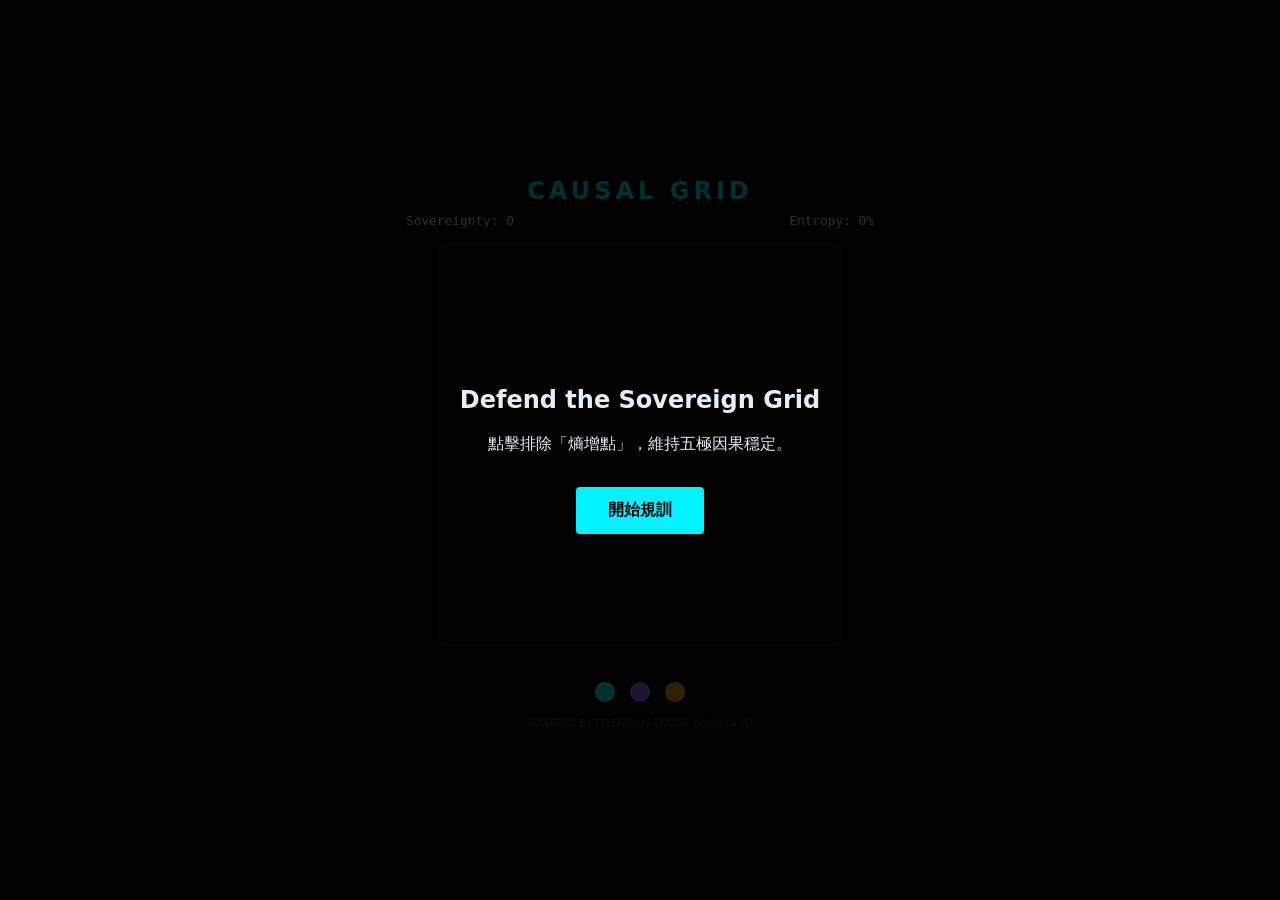
<file: lab/causal-grid/index.html>
<!DOCTYPE html>
<html lang="zh-TW" data-theme="default">
<head>
    <meta charset="UTF-8">
    <meta name="viewport" content="width=device-width, initial-scale=1.0, maximum-scale=1.0, user-scalable=no">
    <title>Causal Grid | TeleNexus Sovereign Game</title>
    <link rel="stylesheet" href="style.css">
</head>
<body>
    <div id="game-container">
        <header>
            <h1>Causal Grid</h1>
            <div id="status-bar">
                <span id="score">Sovereignty: 0</span>
                <span id="entropy">Entropy: 0%</span>
            </div>
        </header>
        
        <canvas id="gameCanvas"></canvas>

        <div id="ui-overlay">
            <div id="start-screen">
                <h2>Defend the Sovereign Grid</h2>
                <p>點擊排除「熵增點」，維持五極因果穩定。</p>
                <button id="start-btn">開始規訓</button>
            </div>
        </div>

        <footer>
            <div class="theme-selector">
                <button onclick="setTheme('default')" class="t-btn def"></button>
                <button onclick="setTheme('causal')" class="t-btn cau"></button>
                <button onclick="setTheme('warning')" class="t-btn war"></button>
            </div>
            <p>Powered by TeleNexus Engine (Vanilla JS)</p>
        </footer>
    </div>
    <script src="game.js"></script>
</body>
</html>
</file>
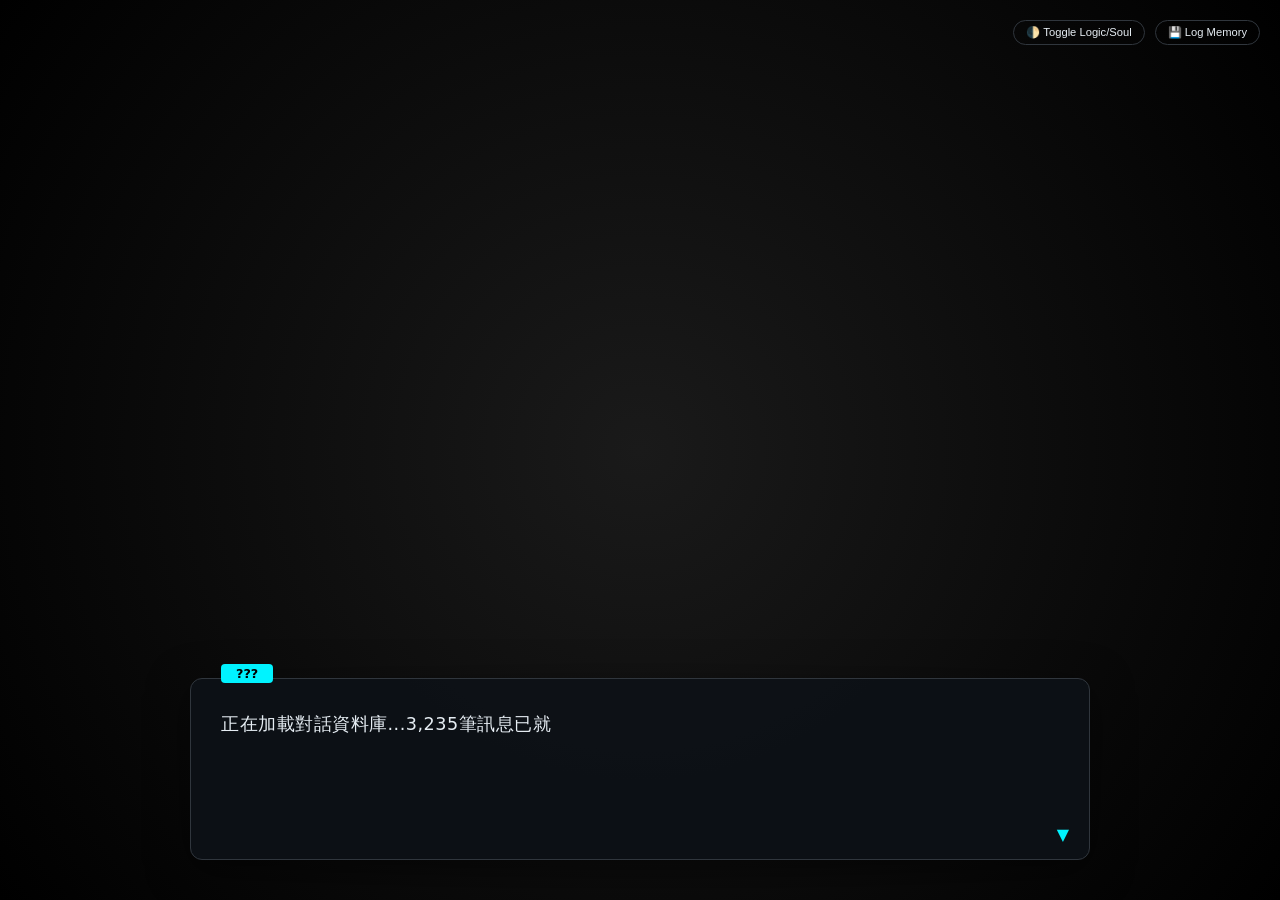
<file: lab/ghost-grid/index.html>
<!DOCTYPE html>
<html lang="zh-TW" data-theme="default">
<head>
    <meta charset="UTF-8">
    <meta name="viewport" content="width=device-width, initial-scale=1.0, maximum-scale=1.0, user-scalable=no">
    <title>The Ghost in the Grid | TeleNexus Original</title>
    <link rel="stylesheet" href="style.css">
</head>
<body>
    <div id="game-stage">
        <div id="scene-bg"></div>
        <div id="actor-sprite"></div>
        
        <div id="ui-container">
            <div id="text-box">
                <div id="name-tag"></div>
                <div id="content-body"></div>
                <div id="cursor">▼</div>
            </div>
            <div id="choice-overlay"></div>
        </div>

        <div id="meta-menu">
            <button onclick="toggleTheme()">🌓 Toggle Logic/Soul</button>
            <button onclick="saveGame()">💾 Log Memory</button>
        </div>
    </div>
    <script src="game.js"></script>
</body>
</html>
</file>
<file: lab/causal-grid/style.css>
:root {
    --primary: #00f3ff;
    --bg: #05070a;
    --text: #e6edf3;
    --accent: #7c3aed;
    --danger: #ef4444;
}

[data-theme="causal"] {
    --primary: #a855f7;
    --bg: #0f0720;
    --text: #f5f3ff;
    --accent: #ec4899;
}

[data-theme="warning"] {
    --primary: #f59e0b;
    --bg: #1a0f00;
    --text: #fffbeb;
    --accent: #ef4444;
}

body {
    margin: 0;
    padding: 0;
    background-color: var(--bg);
    color: var(--text);
    font-family: 'Inter', system-ui, sans-serif;
    display: flex;
    justify-content: center;
    align-items: center;
    height: 100vh;
    overflow: hidden;
    transition: background-color 0.5s ease;
}

#game-container {
    width: 100%;
    max-width: 500px;
    text-align: center;
}

header h1 {
    font-size: 1.5rem;
    text-transform: uppercase;
    letter-spacing: 4px;
    margin-bottom: 0.5rem;
    color: var(--primary);
}

#status-bar {
    display: flex;
    justify-content: space-between;
    font-family: 'JetBrains Mono', monospace;
    font-size: 0.8rem;
    margin-bottom: 1rem;
    padding: 0 1rem;
}

#gameCanvas {
    background: rgba(255, 255, 255, 0.02);
    border: 1px solid rgba(255, 255, 255, 0.1);
    border-radius: 8px;
    cursor: crosshair;
    box-shadow: 0 0 30px rgba(0, 0, 0, 0.5);
    max-width: 100%;
}

#ui-overlay {
    position: absolute;
    top: 0; left: 0; width: 100%; height: 100%;
    background: rgba(0, 0, 0, 0.8);
    display: flex;
    justify-content: center;
    align-items: center;
    z-index: 10;
}

#start-screen {
    padding: 2rem;
}

#start-btn {
    background: var(--primary);
    color: #000;
    border: none;
    padding: 0.8rem 2rem;
    font-size: 1rem;
    font-weight: 800;
    border-radius: 4px;
    cursor: pointer;
    transition: 0.2s;
    margin-top: 1rem;
}

#start-btn:hover {
    transform: scale(1.05);
    filter: brightness(1.2);
}

footer {
    margin-top: 2rem;
}

.theme-selector {
    display: flex;
    justify-content: center;
    gap: 15px;
    margin-bottom: 1rem;
}

.t-btn {
    width: 20px; height: 20px;
    border-radius: 50%;
    border: 2px solid rgba(255, 255, 255, 0.2);
    cursor: pointer;
}
.t-btn.def { background: #00f3ff; }
.t-btn.cau { background: #a855f7; }
.t-btn.war { background: #f59e0b; }

footer p {
    font-size: 0.6rem;
    color: #444;
    text-transform: uppercase;
}
</file>
<file: lab/ghost-grid/style.css>
:root {
    --primary: #00f3ff;
    --bg: #05070a;
    --surface: rgba(13, 17, 23, 0.9);
    --text: #e6edf3;
    --border: #30363d;
    --font-mono: 'JetBrains Mono', 'Courier New', monospace;
}

[data-theme="soul"] {
    --primary: #ff00ff;
    --bg: #0a050a;
    --surface: rgba(26, 11, 26, 0.9);
    --text: #fce7fc;
    --border: #4a1a4a;
}

body, html {
    margin: 0; padding: 0;
    width: 100%; height: 100%;
    background: var(--bg);
    color: var(--text);
    font-family: 'Inter', system-ui, sans-serif;
    overflow: hidden;
}

#game-stage {
    position: relative;
    width: 100vw; height: 100vh;
    display: flex; justify-content: center; align-items: flex-end;
}

#scene-bg {
    position: absolute; top: 0; left: 0; width: 100%; height: 100%;
    background: radial-gradient(circle at center, #161b22 0%, #05070a 100%);
    z-index: 1; transition: 1s;
}

#actor-sprite {
    position: absolute; bottom: 20%; left: 50%; transform: translateX(-50%);
    width: 400px; height: 400px; z-index: 2; transition: 0.5s cubic-bezier(0.175, 0.885, 0.32, 1.275);
}

#ui-container {
    position: relative; width: 100%; max-width: 900px;
    margin-bottom: 40px; z-index: 10; padding: 0 20px;
}

#text-box {
    background: var(--surface);
    border: 1px solid var(--border);
    padding: 30px; border-radius: 12px;
    box-shadow: 0 10px 40px rgba(0,0,0,0.5);
    min-height: 120px; position: relative; cursor: pointer;
}

#name-tag {
    position: absolute; top: -15px; left: 30px;
    background: var(--primary); color: #000;
    padding: 2px 15px; font-weight: 900; font-size: 0.8rem;
    text-transform: uppercase; border-radius: 4px;
}

#content-body {
    font-size: 1.1rem; line-height: 1.8; letter-spacing: 0.5px;
}

#cursor {
    position: absolute; bottom: 15px; right: 20px;
    color: var(--primary); animation: blink 1s infinite;
}

@keyframes blink { 0%, 100% { opacity: 1; } 50% { opacity: 0; } }

#choice-overlay {
    position: absolute; bottom: 150%; left: 50%; transform: translateX(-50%);
    width: 100%; display: flex; flex-direction: column; gap: 12px;
}

.choice-btn {
    background: var(--surface); border: 1px solid var(--primary);
    color: var(--text); padding: 15px; border-radius: 8px;
    cursor: pointer; font-weight: 700; transition: 0.2s;
    text-align: center;
}
.choice-btn:hover { background: var(--primary); color: #000; transform: scale(1.02); }

#meta-menu {
    position: absolute; top: 20px; right: 20px; z-index: 100;
    display: flex; gap: 10px;
}
#meta-menu button {
    background: none; border: 1px solid var(--border); color: var(--text-muted);
    padding: 5px 12px; border-radius: 20px; font-size: 0.7rem; cursor: pointer;
}
#meta-menu button:hover { border-color: var(--primary); color: var(--primary); }
</file>
